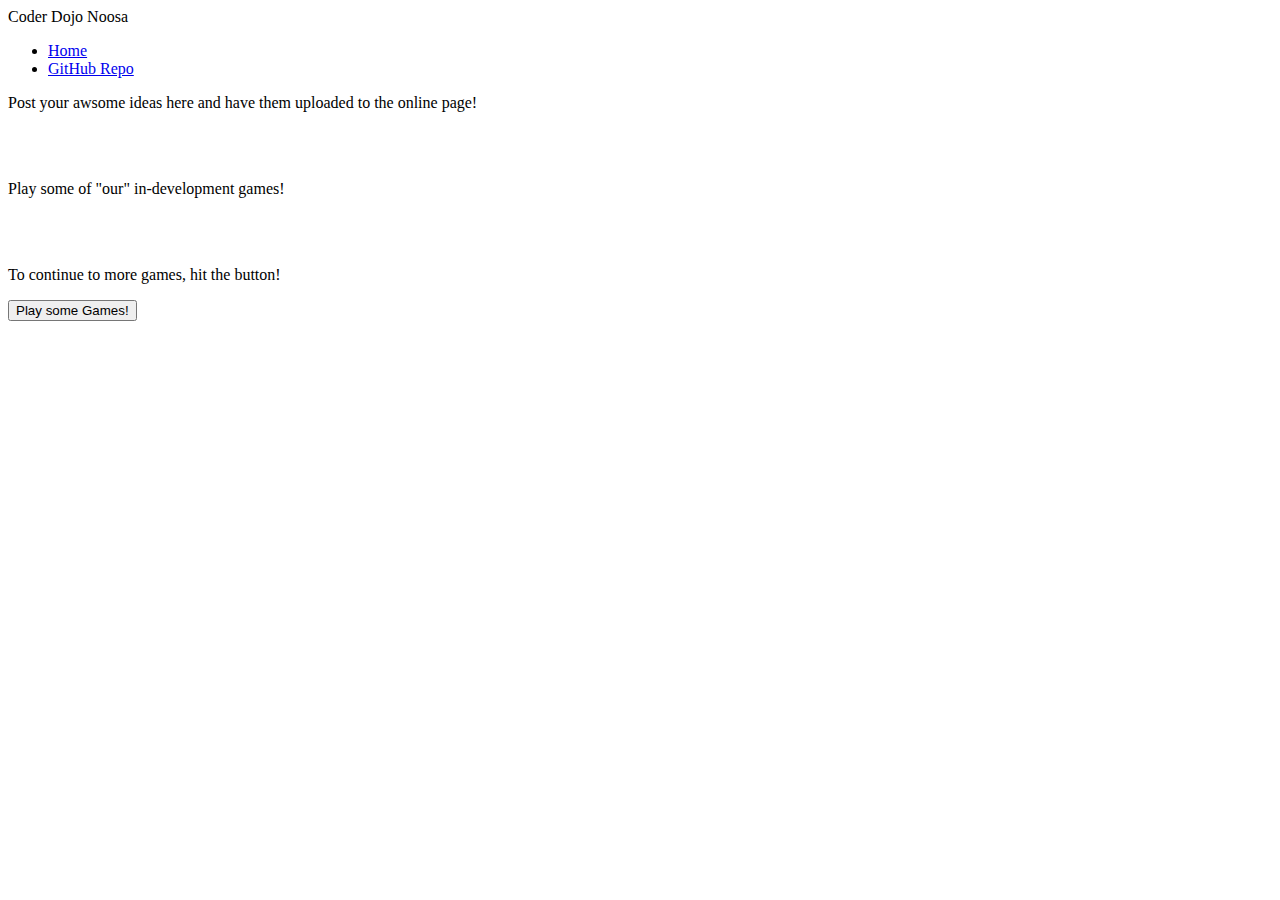
<file: index.html>
<html>
<head>
<title>Welcome to Coder-Dojo-Noosa!</title>
  <link href="style.css" rel="stylesheet" type="text/css">
</head>
<body>
    
    <div id="header">
        <div id="logo">Coder Dojo Noosa</div>
        <div id="nav">
        
            <ul>
                <li><a href="#">Home</a></li>
                <li><a href="https://github.com/SC-Coder-Dojo">GitHub Repo</a></li>
            </ul>
            
        </div>
    
    </div>
    
<p>Post your awsome ideas here and have them uploaded to the online page!</p>
<br>
<br>
<p>Play some of "our" in-development games!<p/>
<br>
<br>
<p>To continue to more games, hit the button!<p/>
    <a href="game-1.html"><input type="button" value="Play some Games!" />  </a>
</body>
</html>
</file>
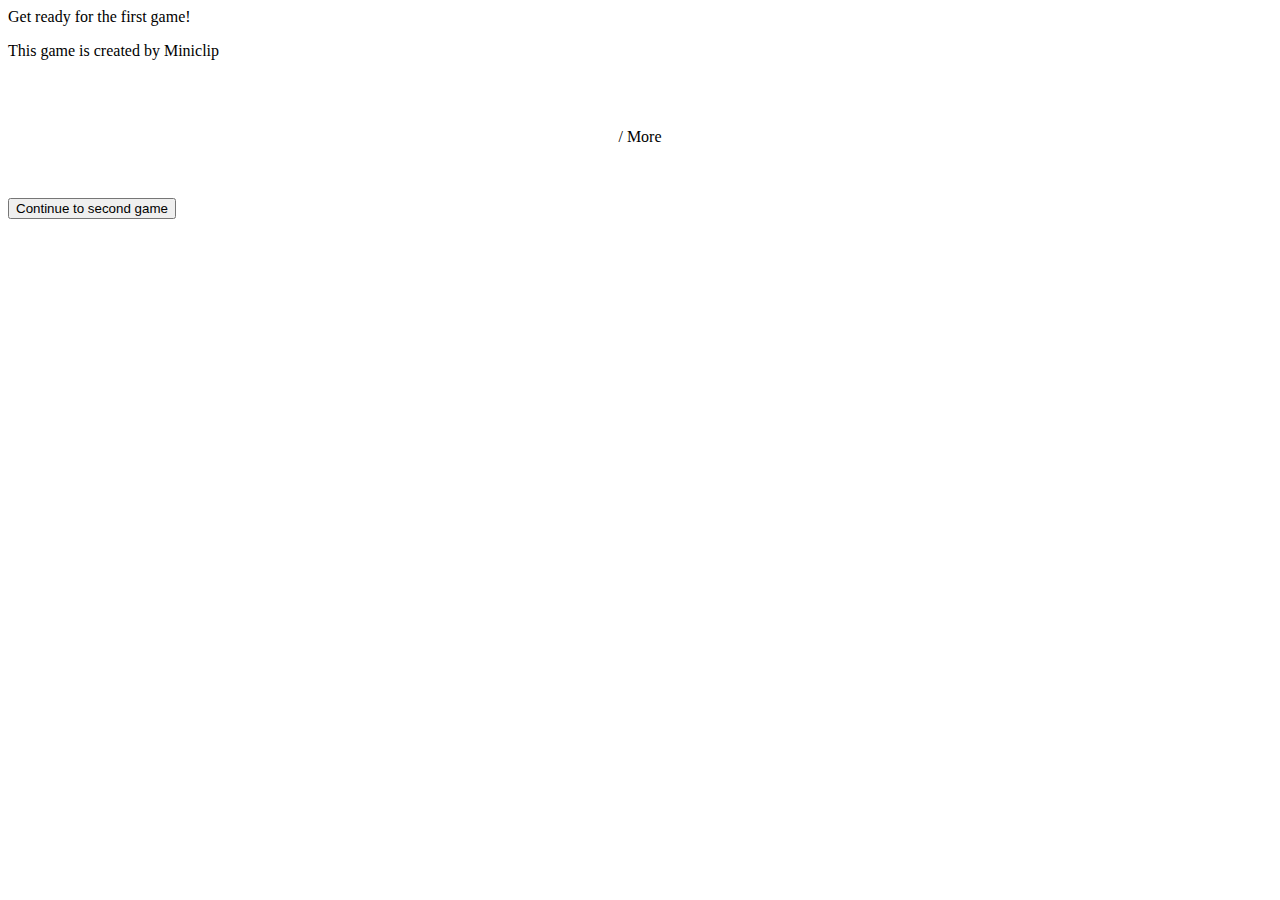
<file: game-1.html>
<html>
<head>
<title>Coder-Dojo / Game 1</title>
 <link href="style-1.css" rel="stylesheet" type="text/css">
</head>
<body>
<p>Get ready for the first game!</p>
<p>This game is created by Miniclip</p>
<br>
<br>
<div class="miniclip-game-embed" data-game-name="flip-diving" data-theme="5" data-width="488" data-height="670" data-language="en"><a href="http://www.miniclip.com/games/flip-diving/"></a></div>
<p style="text-align:center;"><a href="http://www.miniclip.com/games/flip-diving/" target="_blank"></a> / More <a href="http://www.miniclip.com/games/genre-1194/" target="_blank"></a></p>
<script src="//static.miniclipcdn.com/js/game-embed.js"></script>
<br>
<br>
<form method="get" action="game-2.html">
    <button type="submit">Continue to second game</button>
</form>
</body>
</html>
</file>
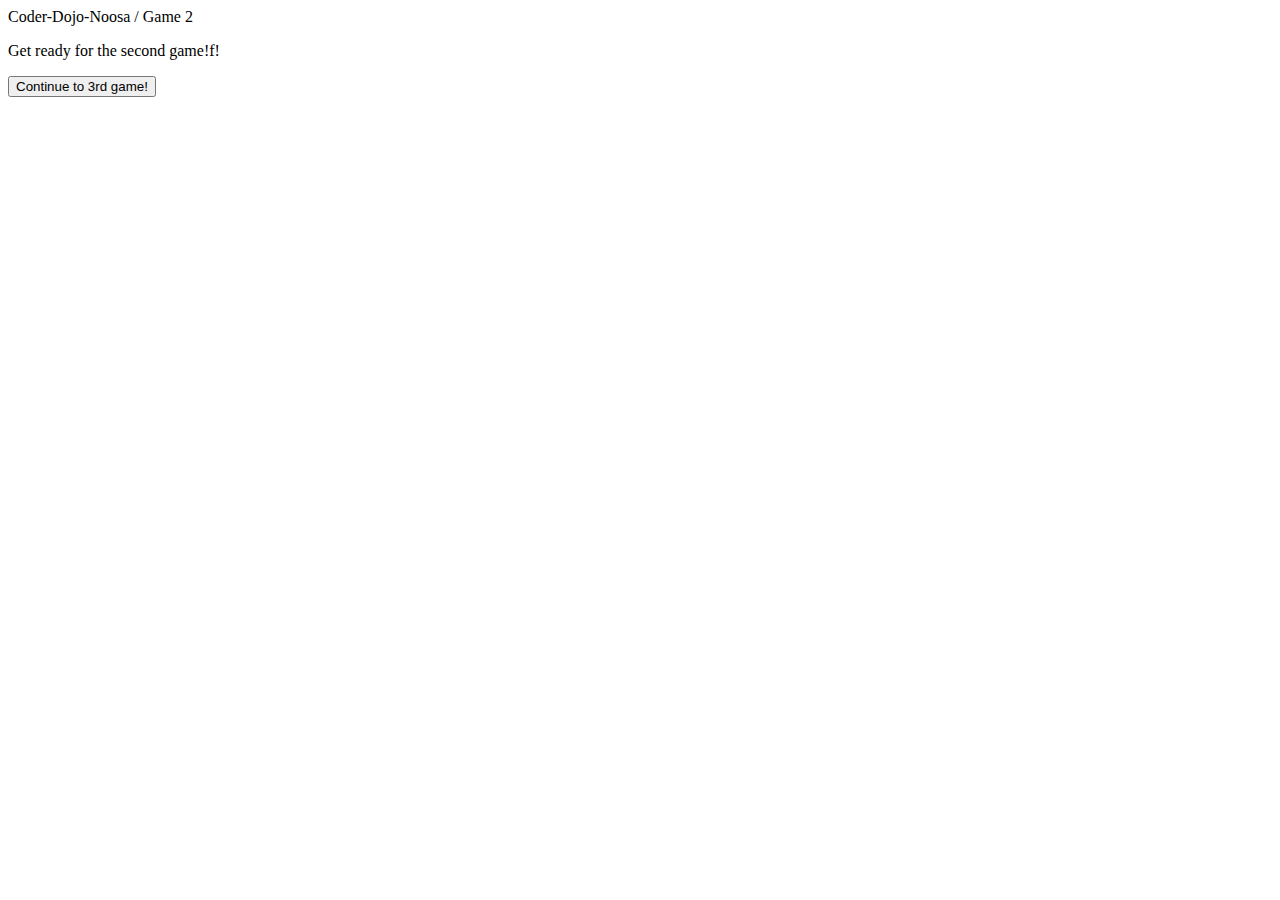
<file: game-2.html>
<html>
<head
<title>Coder-Dojo-Noosa / Game 2</title>
<link href="style-2.css" rel="stylesheet" type="text/css">
</head>
<body>
<p>Get ready for the second game!f!<p/>
<div class="miniclip-game-embed" data-game-name="8-ball-pool-multiplayer" data-theme="5" data-width="1010" data-height="640" data-language="en"><a href="http://www.miniclip.com/games/8-ball-pool-multiplayer/"></a></div>
<p style="text-align:center;"><a href="http://www.miniclip.com/games/8-ball-pool-multiplayer/" target="_blank"></a><a href="http://www.miniclip.com/games/genre-3/" target="_blank"></a></p>
<script src="//static.miniclipcdn.com/js/game-embed.js"></script>
<form method="get" action="game-3.html">
    <button type="submit">Continue to 3rd game!</button>
</form>
</body>
</html>
</file>
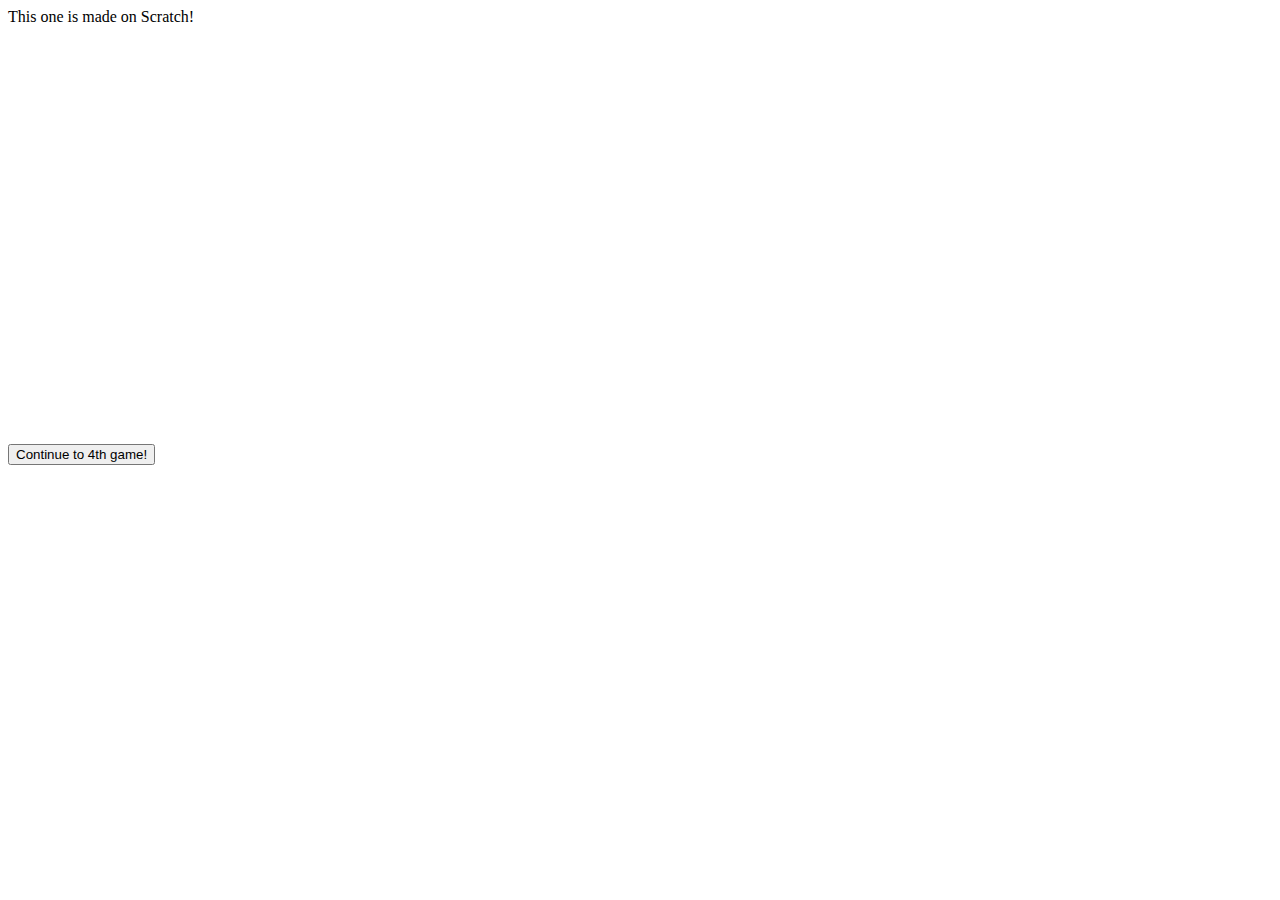
<file: game-3.html>
<html>
<head>
<title>Coder-Dojo-Noosa / Game 3</title>
<link href="style.css" rel="stylesheet" type="text/css" />
</head>
<body>
<p>This one is made on Scratch!</p>
<iframe allowtransparency="true" width="485" height="402" src="//scratch.mit.edu/projects/embed/71523522/?autostart=false" frameborder="0" allowfullscreen></iframe>
<form method="get" action="game-4.html">
    <button type="submit">Continue to 4th game!</button>
</form> 
</body>
</html>
</file>
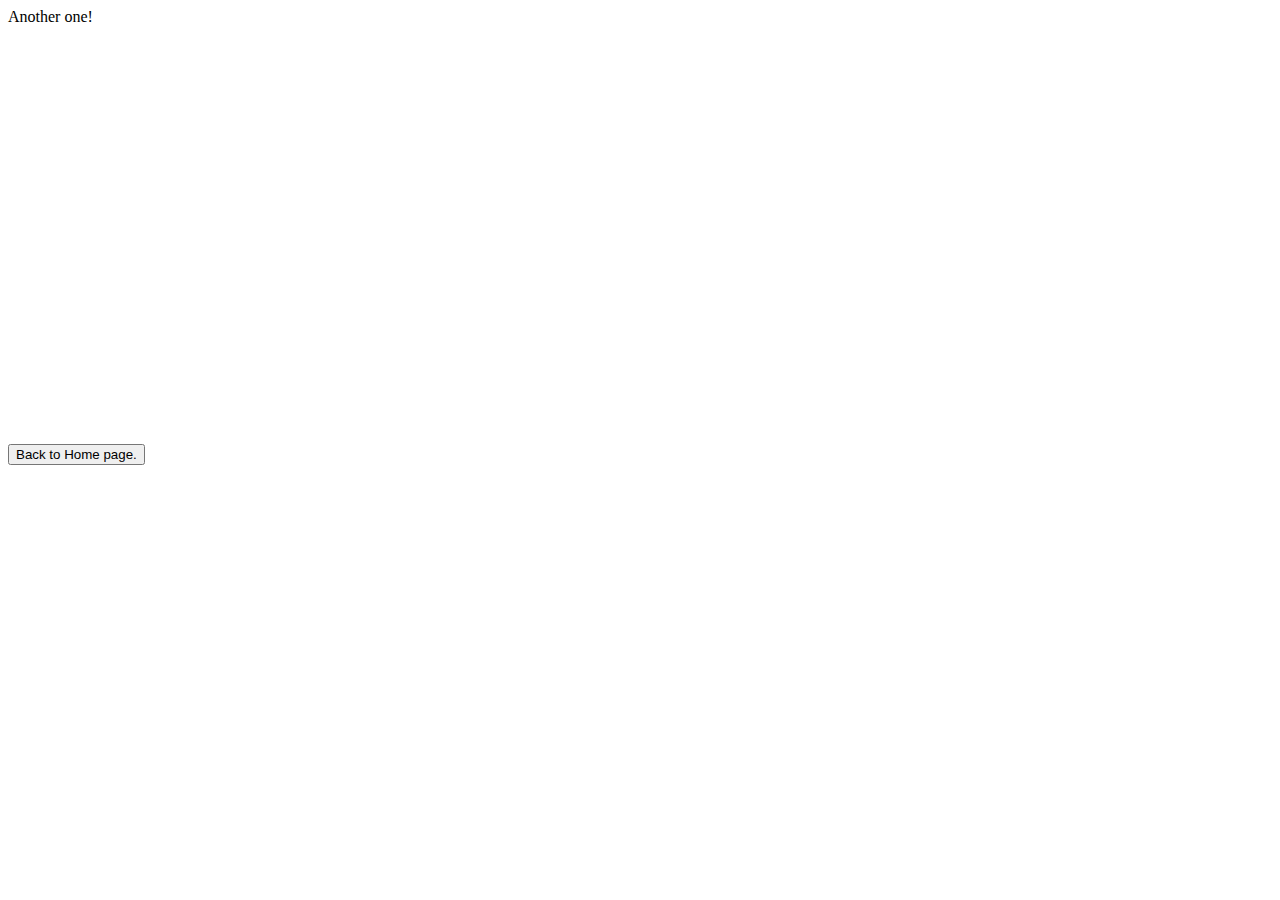
<file: game-4.html>
<html>
<head>
<title>Coder-Dojo-Noosa / Game 4</title>
</head>
<body>
<p>Another one!</p>
<iframe allowtransparency="true" width="485" height="402" src="//scratch.mit.edu/projects/embed/65198934/?autostart=false" frameborder="0" allowfullscreen></iframe>
<br>
<form method="get" action="index.html">
    <button type="submit">Back to Home page.</button>
</form>   
</body>
</html>
</file>
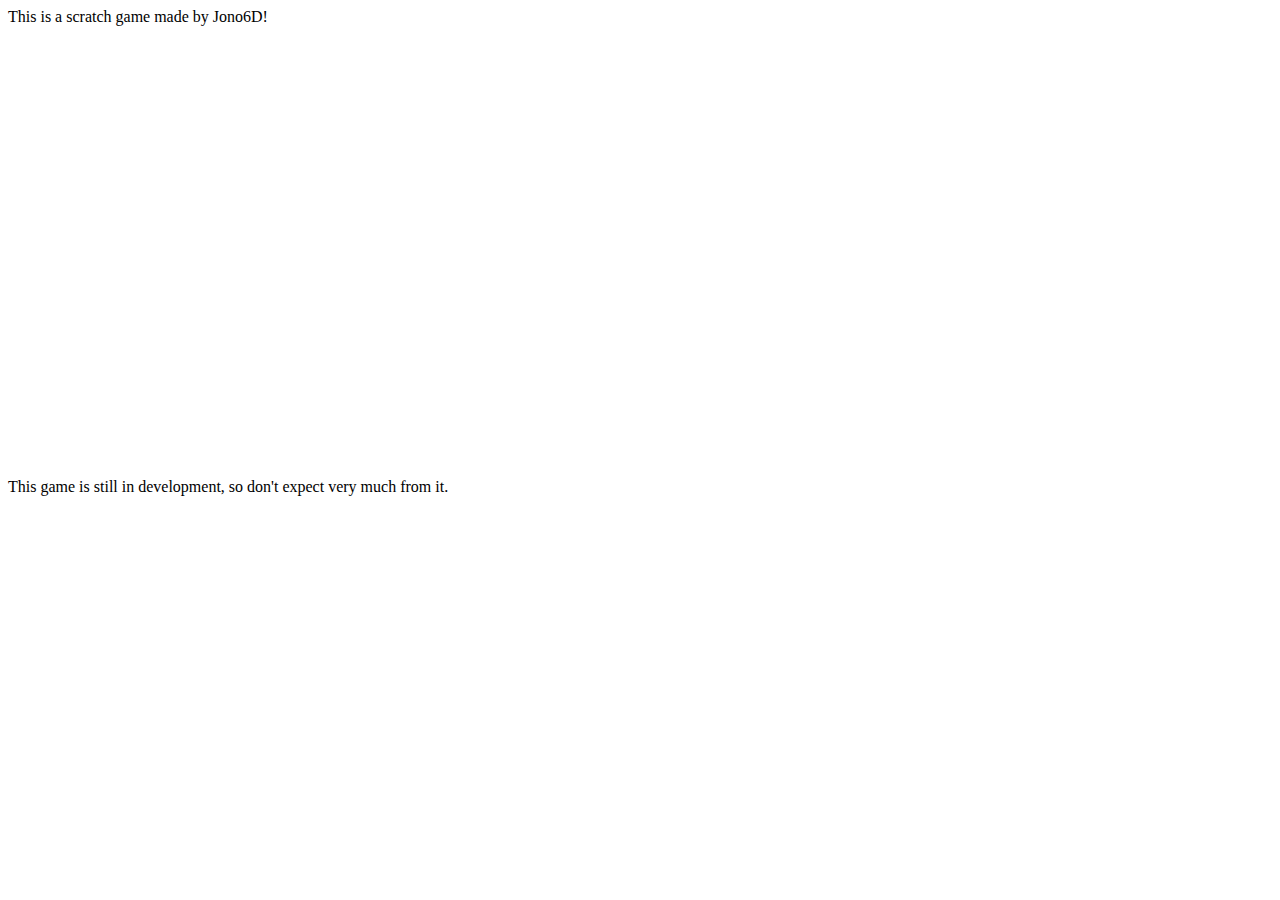
<file: game-5.html>
<html>
<head>
<title>Coder-Dojo / Game 5</title>
<link href="style.css" rel="stylesheet" type="text/css">
</head>
<body>
<p>This is a scratch game made by Jono6D!<p>
<iframe allowtransparency="true" width="485" height="402" src="//scratch.mit.edu/projects/embed/114168781/?autostart=false" frameborder="0" allowfullscreen></iframe>
<br>
<br>
<p>This game is still in development, so don't expect very much from it.</p>
</body>
</html>
</file>
<file: style.css>
background:
linear-gradient(135deg, #708090 22px, #d9ecff 22px, #d9ecff 24px, transparent 24px, transparent 67px, #d9ecff 67px, #d9ecff 69px, transparent 69px),
linear-gradient(225deg, #708090 22px, #d9ecff 22px, #d9ecff 24px, transparent 24px, transparent 67px, #d9ecff 67px, #d9ecff 69px, transparent 69px)0 64px;
background-color:#708090;
background-size: 64px 128px
</file>
<file: style-1.css>
background:
radial-gradient(circle at 0% 50%, rgba(96, 16, 48, 0) 9px, #613 10px, rgba(96, 16, 48, 0) 11px) 0px 10px,
radial-gradient(at 100% 100%,      rgba(96, 16, 48, 0) 9px, #613 10px, rgba(96, 16, 48, 0) 11px),
#8a3;
background-size: 20px 20px;
</file>
<file: style-2.css>
background:
linear-gradient(135deg, #708090 22px, #d9ecff 22px, #d9ecff 24px, transparent 24px, transparent 67px, #d9ecff 67px, #d9ecff 69px, transparent 69px),
linear-gradient(225deg, #708090 22px, #d9ecff 22px, #d9ecff 24px, transparent 24px, transparent 67px, #d9ecff 67px, #d9ecff 69px, transparent 69px)0 64px;
background-color:#708090;
background-size: 64px 128px
</file>
